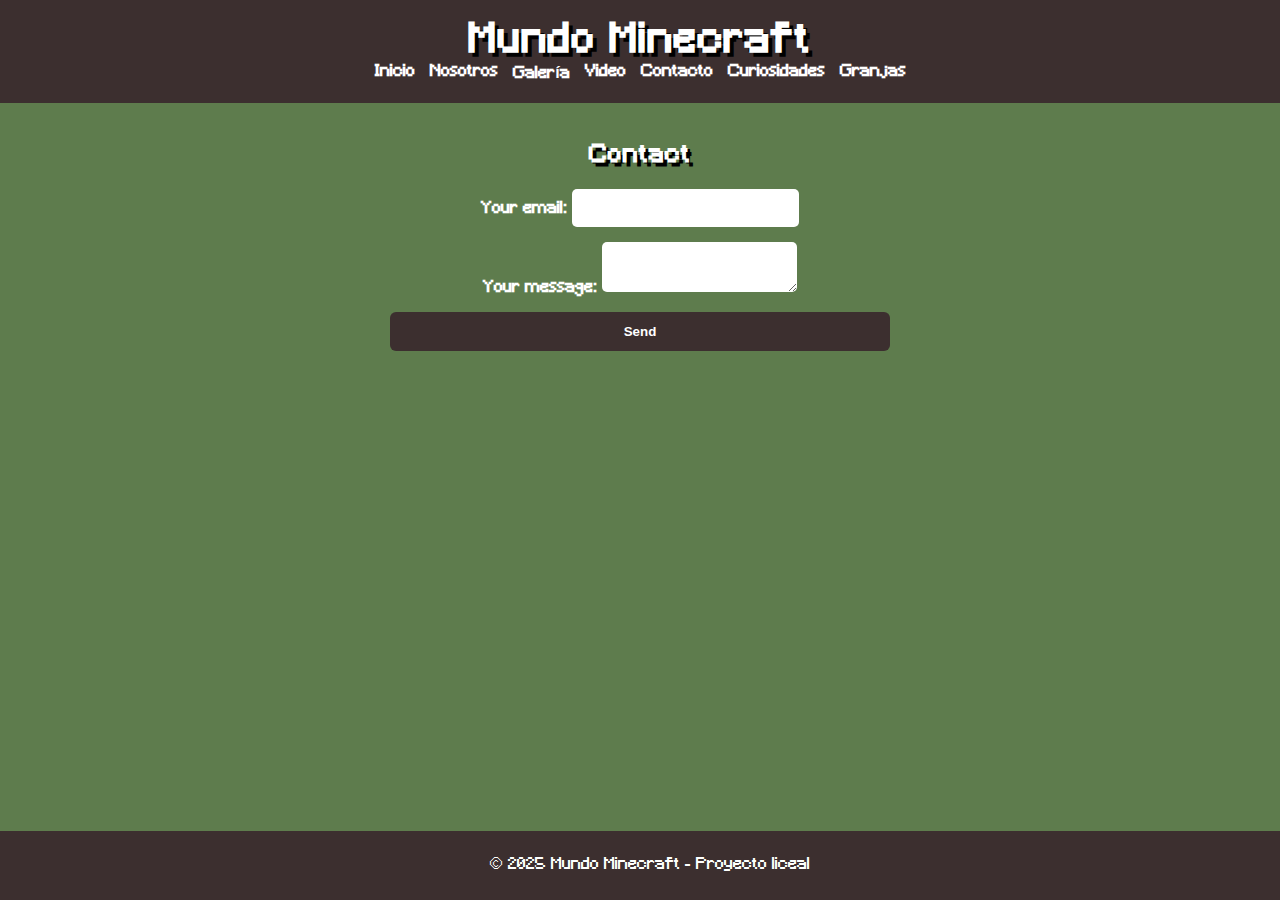
<file: contacto.html>
<!DOCTYPE html>
<html lang="es">
<head>
  <meta charset="UTF-8" />
  <meta name="viewport" content="width=device-width, initial-scale=1" />
  <title>Contacto - Mundo Minecraft</title>
  <link rel="stylesheet" href="css/estilos.css" />
  <style>
    main {
      padding: 20px;
      max-width: 500px;
      margin: 0 auto;
      color: #fff;
    }
    form {
      display: flex;
      flex-direction: column;
      gap: 15px;
    }
    label {
      font-weight: bold;
    }
    input, textarea {
      padding: 10px;
      border-radius: 5px;
      border: none;
      font-size: 1em;
    }
    button {
      background-color: #3C2F2F;
      color: white;
      border: none;
      padding: 12px;
      border-radius: 6px;
      font-weight: bold;
      cursor: pointer;
    }
    button:hover {
      background-color: #5E7C4D;
    }
  </style>
</head>
<body>
  <header>
    <h1>Mundo Minecraft</h1>
      
    <nav>
      <ul>
        <li><a href="index.html">Inicio</a></li>
        <li><a href="nosotros.html">Nosotros</a></li>
        <li><a href="galeria.html">Galería</a></li>
        <li><a href="video.html">Video</a></li>
        <li><a href="contacto.html">Contacto</a></li>
        <li><a href="curiosidades.html">Curiosidades</a></li>
        <li><a href="Granjas.html">Granjas</a></li>
      </ul>
    </nav>
  </header>

  <main>
    <h2>Contact</h2>

<form
  action="https://formspree.io/f/manbwogz"
  method="POST"
>
  <label>
    Your email:
    <input type="email" name="email">
  </label>
  <label>
    Your message:
    <textarea name="message"></textarea>
  </label>
  <button type="submit">Send</button>
</form>
  </main>

  <body style="background-image:url() ;"></body>
  <footer>
    <p>&copy; 2025 Mundo Minecraft - Proyecto liceal</p>
  </footer>
</body>
</html>
</file>
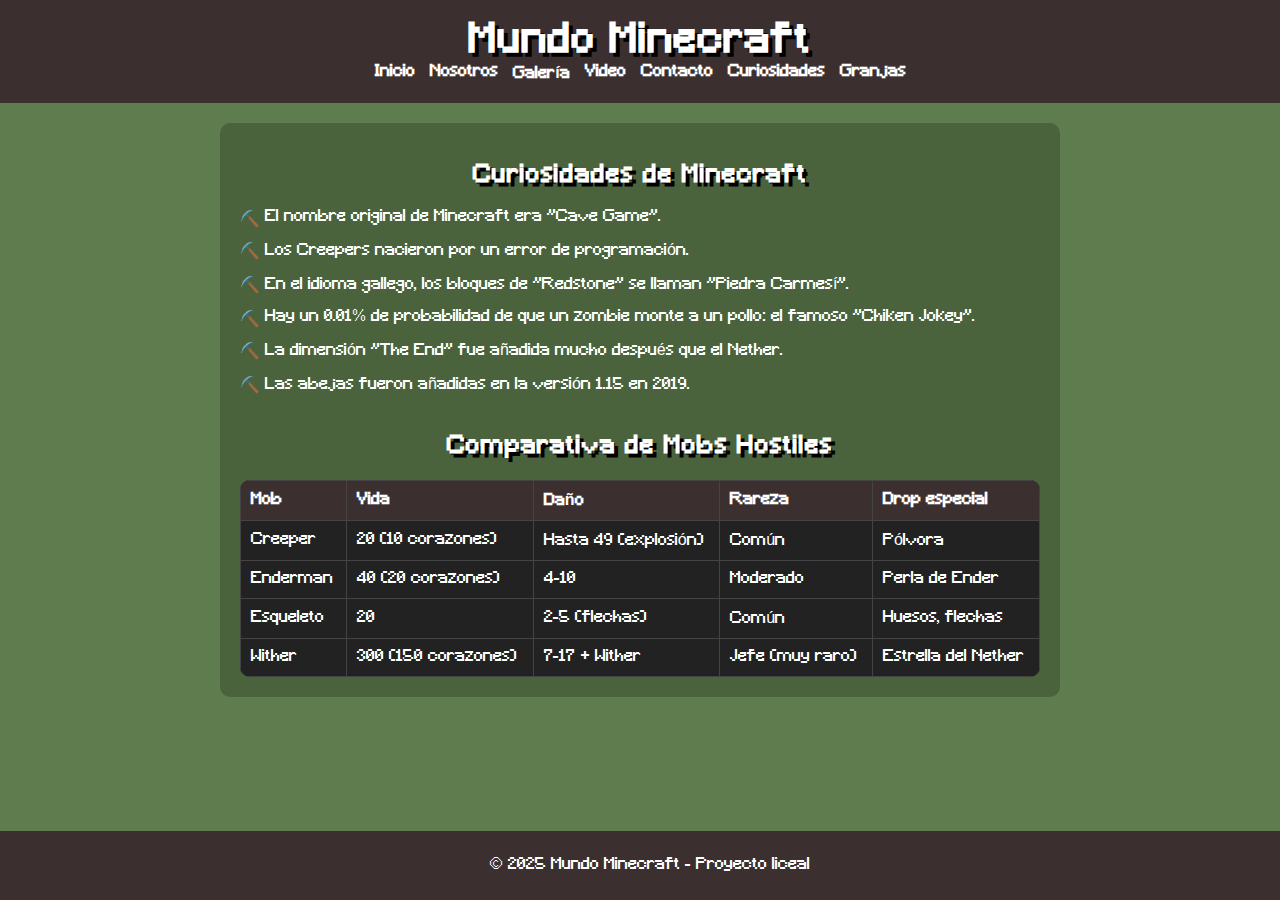
<file: Curiosidades.html>
<!DOCTYPE html>
<html lang="es">
<head>
  <meta charset="UTF-8" />
  <meta name="viewport" content="width=device-width, initial-scale=1.0" />
  <title>Curiosidades - Mundo Minecraft</title>
  <link rel="stylesheet" href="css/estilos.css" />
  <style>
    .curiosidades {
      max-width: 800px;
      margin: 0 auto;
      padding: 20px;
      text-align: left;
      background-color: rgba(0, 0, 0, 0.2);
      border-radius: 10px;
    }

    .curiosidades h2 {
      text-align: center;
      margin-bottom: 20px;
    }

    .curiosidades ul {
      list-style: none;
      padding: 0;
    }

    .curiosidades li {
      margin-bottom: 15px;
      padding-left: 25px;
      position: relative;
    }

    .curiosidades li::before {
      content: "⛏️";
      position: absolute;
      left: 0;
    }
  </style>
</head>
<body>

  <header>
    <h1>Mundo Minecraft</h1>
    <nav>
      <ul>
        <li><a href="index.html">Inicio</a></li>
        <li><a href="nosotros.html">Nosotros</a></li>
        <li><a href="galeria.html">Galería</a></li>
        <li><a href="video.html">Video</a></li>
        <li><a href="contacto.html">Contacto</a></li>
        <li><a href="curiosidades.html">Curiosidades</a></li>
        <li><a href="Granjas.html">Granjas</a></li>
      </ul>
    </nav>
  </header>

  <main>
    <div class="curiosidades">
      <h2>Curiosidades de Minecraft</h2>
      <ul>
        <li>El nombre original de Minecraft era "Cave Game".</li>
        <li>Los Creepers nacieron por un error de programación.</li>
        <li>En el idioma gallego, los bloques de "Redstone" se llaman "Piedra Carmesí".</li>
        <li>Hay un 0.01% de probabilidad de que un zombie monte a un pollo: el famoso "Chiken Jokey".</li>
        <li>La dimensión "The End" fue añadida mucho después que el Nether.</li>
        <li>Las abejas fueron añadidas en la versión 1.15 en 2019.</li>
      </ul>
      <h2 style="margin-top: 40px; text-align: center;">Comparativa de Mobs Hostiles</h2>
<div class="tabla-responsive">
<table style="width: 100%; border-collapse: collapse; background-color: #222; color: #fff; border-radius: 10px; overflow: hidden;">
  <thead>
    <tr style="background-color: #3C2F2F;">
      <th style="padding: 10px; border: 1px solid #444;">Mob</th>
      <th style="padding: 10px; border: 1px solid #444;">Vida</th>
      <th style="padding: 10px; border: 1px solid #444;">Daño</th>
      <th style="padding: 10px; border: 1px solid #444;">Rareza</th>
      <th style="padding: 10px; border: 1px solid #444;">Drop especial</th>
    </tr>
  </thead>
  <tbody>
    <tr>
      <td style="padding: 10px; border: 1px solid #444;">Creeper</td>
      <td style="padding: 10px; border: 1px solid #444;">20 (10 corazones)</td>
      <td style="padding: 10px; border: 1px solid #444;">Hasta 49 (explosión)</td>
      <td style="padding: 10px; border: 1px solid #444;">Común</td>
      <td style="padding: 10px; border: 1px solid #444;">Pólvora</td>
    </tr>
    <tr>
      <td style="padding: 10px; border: 1px solid #444;">Enderman</td>
      <td style="padding: 10px; border: 1px solid #444;">40 (20 corazones)</td>
      <td style="padding: 10px; border: 1px solid #444;">4-10</td>
      <td style="padding: 10px; border: 1px solid #444;">Moderado</td>
      <td style="padding: 10px; border: 1px solid #444;">Perla de Ender</td>
    </tr>
    <tr>
      <td style="padding: 10px; border: 1px solid #444;">Esqueleto</td>
      <td style="padding: 10px; border: 1px solid #444;">20</td>
      <td style="padding: 10px; border: 1px solid #444;">2-5 (flechas)</td>
      <td style="padding: 10px; border: 1px solid #444;">Común</td>
      <td style="padding: 10px; border: 1px solid #444;">Huesos, flechas</td>
    </tr>
    <tr>
      <td style="padding: 10px; border: 1px solid #444;">Wither</td>
      <td style="padding: 10px; border: 1px solid #444;">300 (150 corazones)</td>
      <td style="padding: 10px; border: 1px solid #444;">7-17 + Wither</td>
      <td style="padding: 10px; border: 1px solid #444;">Jefe (muy raro)</td>
      <td style="padding: 10px; border: 1px solid #444;">Estrella del Nether</td>
    </tr>
  </tbody>
</table>

    </div>
  </main>

  <footer>
    <p>&copy; 2025 Mundo Minecraft - Proyecto liceal</p>
  </footer>
<script>
  let lastScroll = 0;
  const footer = document.querySelector("footer");

  window.addEventListener("scroll", () => {
    const currentScroll = window.pageYOffset;

    if (currentScroll > lastScroll) {
      // Bajando → ocultar footer
      footer.style.transform = "translateY(100%)";
    } else {
      // Subiendo → mostrar footer
      footer.style.transform = "translateY(0)";
    }

    lastScroll = currentScroll;
  });
</script>

</body>
</html>
</file>
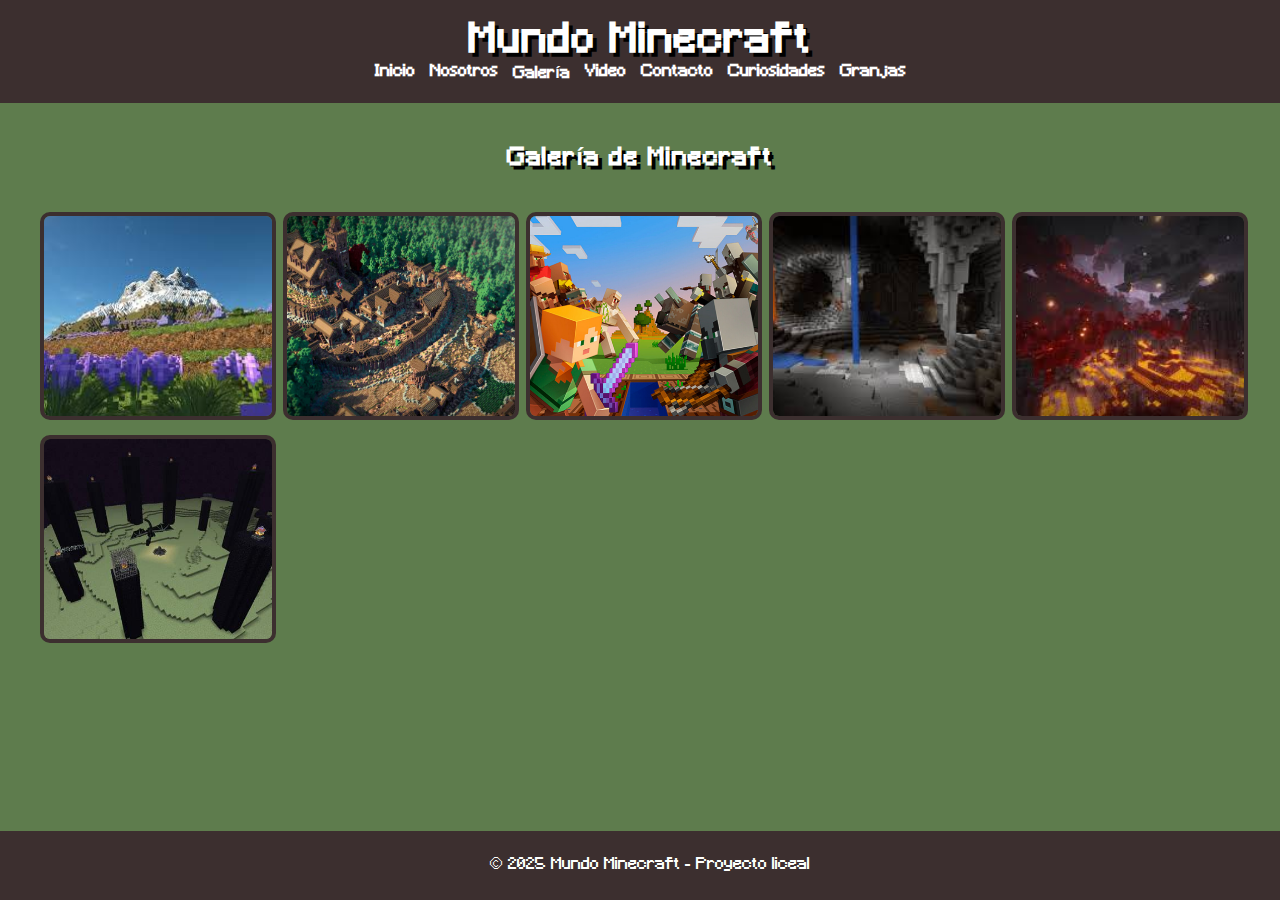
<file: galeria.html>
<!DOCTYPE html>
<html lang="es">
<head>
  <meta charset="UTF-8">
  <meta name="viewport" content="width=device-width, initial-scale=1.0">
  <title>Galería - Mundo Minecraft</title>
  <link rel="stylesheet" href="css/estilos.css">
<style>
  .galeria {
    display: grid;
    grid-template-columns: repeat(auto-fit, minmax(200px, 1fr));
    gap: 15px;
    padding: 20px;
  }

  .galeria img {
    width: 100%;
    height: 200px; /* Todas iguales en alto */
    object-fit: cover; /* Recorta de forma pareja sin deformar */
    border: 4px solid #3C2F2F;
    border-radius: 10px;
  }

  @media (max-width: 600px) {
    .galeria img {
      height: 150px; /* Más bajo en pantallas chicas */
    }
  }
</style>

</head>
<body>

  <header>
    <h1>Mundo Minecraft</h1>
    <nav>
      <ul>
        <li><a href="index.html">Inicio</a></li>
        <li><a href="nosotros.html">Nosotros</a></li>
        <li><a href="galeria.html">Galería</a></li>
        <li><a href="video.html">Video</a></li>
        <li><a href="contacto.html">Contacto</a></li>
        <li><a href="Curiosidades.html">Curiosidades</a></li>
        <li><a href="Granjas.html">Granjas</a></li>
      </ul>
    </nav>
  </header>

  <main>
    <h2>Galería de Minecraft</h2>
    <div class="galeria">
      <img src="images/img1.jpg" alt="Paisaje de Minecraft">
      <img src="images/img2.jpg" alt="Construcción en Minecraft">
      <img src="images/img3.jpeg" alt="Combate en Minecraft">
      <img src="images/img4.jpg" alt="Cueva en Minecraft">
      <img src="images/img5.jpg" alt="Nether en Minecraft">
      <img src="images/img6.jpg" alt="End en Minecraft">
    </div>
  </main>

  <footer>
    <p>&copy; 2025 Mundo Minecraft - Proyecto liceal</p>
  </footer>
<script>
  let lastScroll = 0;
  const footer = document.querySelector("footer");

  window.addEventListener("scroll", () => {
    const currentScroll = window.pageYOffset;

    if (currentScroll > lastScroll) {
      // Bajando → ocultar footer
      footer.style.transform = "translateY(100%)";
    } else {
      // Subiendo → mostrar footer
      footer.style.transform = "translateY(0)";
    }

    lastScroll = currentScroll;
  });
</script>

</body>
</html>
</file>
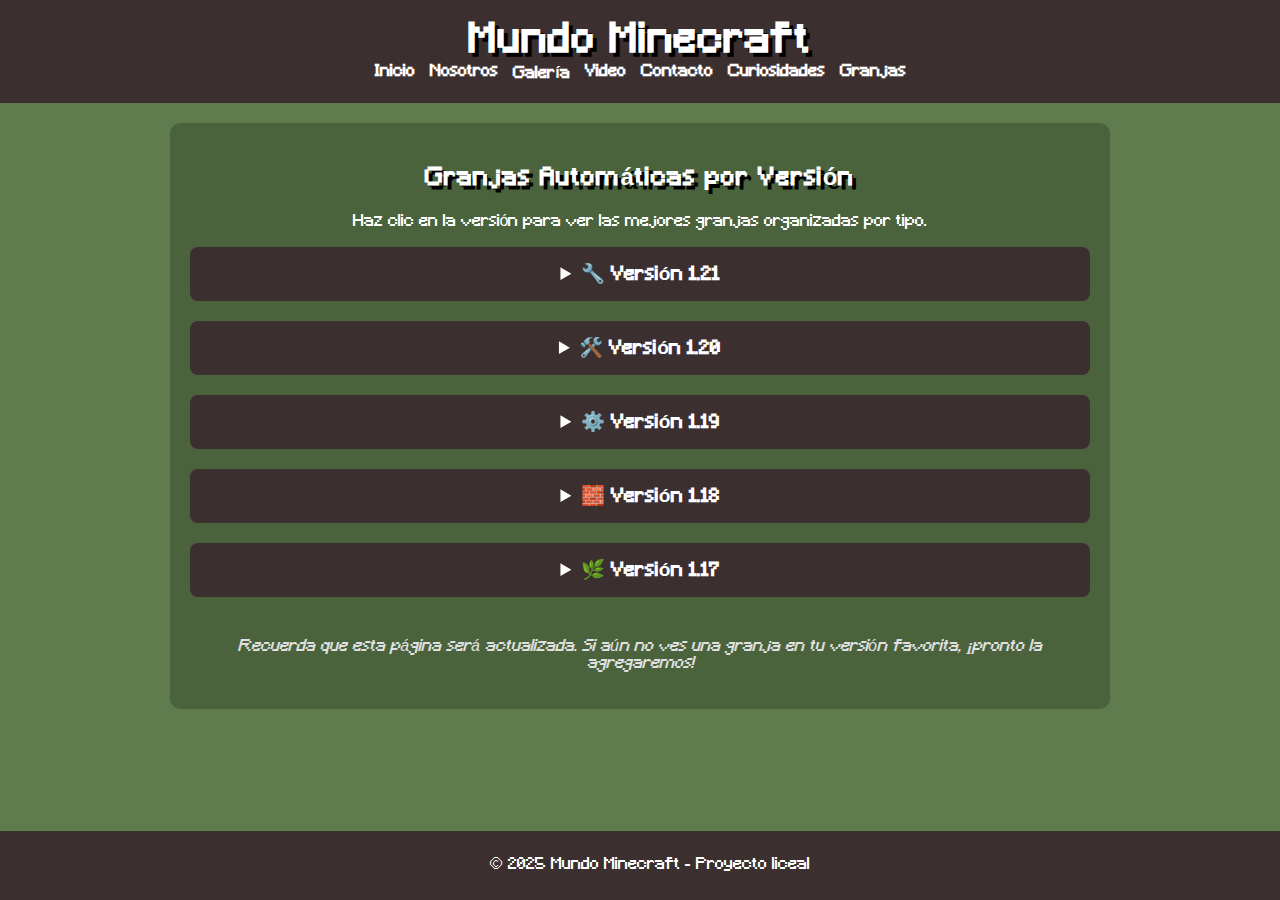
<file: Granjas.html>
<!DOCTYPE html>
<html lang="es">
<head>
  <meta charset="UTF-8" />
  <meta name="viewport" content="width=device-width, initial-scale=1.0" />
  <title>Granjas Automáticas - Mundo Minecraft</title>
  <link rel="stylesheet" href="css/estilos.css" />
  <style>
    .contenedor-granjas {
      max-width: 900px;
      margin: 0 auto;
      padding: 20px;
      background-color: rgba(0, 0, 0, 0.2);
      border-radius: 10px;
      color: white;
    }

    details {
      margin-bottom: 20px;
      background-color: #3C2F2F;
      padding: 15px;
      border-radius: 8px;
      cursor: pointer;
    }

    summary {
      font-weight: bold;
      font-size: 1.2em;
      cursor: pointer;
      outline: none;
    }

    .tipo-granja {
      margin-top: 10px;
      margin-bottom: 10px;
    }

    .tipo-granja h4 {
      margin-bottom: 5px;
      color: #aaffaa;
    }

    .tipo-granja ul {
      list-style: disc;
      padding-left: 20px;
    }

    .actualizacion {
      margin-top: 40px;
      font-style: italic;
      text-align: center;
      color: #e0e0e0;
    }
  </style>
</head>
<body>

  <header>
    <h1>Mundo Minecraft</h1>
    <nav>
      <ul>
        <li><a href="index.html">Inicio</a></li>
        <li><a href="nosotros.html">Nosotros</a></li>
        <li><a href="galeria.html">Galería</a></li>
        <li><a href="video.html">Video</a></li>
        <li><a href="contacto.html">Contacto</a></li>
        <li><a href="curiosidades.html">Curiosidades</a></li>
        <li><a href="granjas.html">Granjas</a></li>
      </ul>
    </nav>
  </header>

  <main>
    <div class="contenedor-granjas">
      <h2 style="text-align: center;">Granjas Automáticas por Versión</h2>
      <p style="text-align: center;">Haz clic en la versión para ver las mejores granjas organizadas por tipo.</p>

      <!-- Versión 1.21 -->
      <details>
        <summary>🔧 Versión 1.21</summary>
        <div class="tipo-granja">
          <h4>Granja de hierro</h4>
          <ul>
            <li><a href="#">[Link a video o explicación]</a></li>
          </ul>
        </div>
        <div class="tipo-granja">
          <h4>Granja de experiencia</h4>
          <ul>
            <li><a href="#">[Link a video o explicación]</a></li>
          </ul>
        </div>
        <div class="tipo-granja">
          <h4>Granja de mobs</h4>
          <ul>
            <li><a href="#">[Link a video o explicación]</a></li>
          </ul>
        </div>
      </details>

      <!-- Versión 1.20 -->
      <details>
        <summary>🛠️ Versión 1.20</summary>
        <div class="tipo-granja">
          <h4>Granja de caña de Hierro</h4>
          <ul>
            <li><a href="#">[Link a video o explicación]</a></li>
          </ul>
        </div>
        <div class="tipo-granja">
          <h4>Granja de Oro</h4>
          <ul>
            <li><a href="#">[Link a video o explicación]</a></li>
          </ul>
        </div>
      </details>

      <!-- Versión 1.19 -->
      <details>
        <summary>⚙️ Versión 1.19</summary>
        <div class="tipo-granja">
          <h4>Granja de mobs</h4>
          <ul>
            <li><a href="#">[Link a video o explicación]</a></li>
          </ul>
        </div>
      </details>

      <!-- Versión 1.18 -->
      <details>
        <summary>🧱 Versión 1.18</summary>
        <div class="tipo-granja">
          <h4>Granja de hierro</h4>
          <ul>
            <li><a href="#">[Link a video o explicación]</a></li>
          </ul>
        </div>
      </details>

      <!-- Versión 1.17 -->
      <details>
        <summary>🌿 Versión 1.17</summary>
        <div class="tipo-granja">
          <h4>Granja de hierro</h4>
          <ul>
            <li><a href="#">[Link a video o explicación]</a></li>
          </ul>
        </div>
      </details>

      <p class="actualizacion">
        Recuerda que esta página será actualizada. Si aún no ves una granja en tu versión favorita, ¡pronto la agregaremos!
      </p>
    </div>
  </main>

  <footer>
    <p>&copy; 2025 Mundo Minecraft - Proyecto liceal</p>
  </footer>

  <script>
    // Ocultar footer al hacer scroll
    let lastScroll = 0;
    const footer = document.querySelector("footer");

    window.addEventListener("scroll", () => {
      const currentScroll = window.pageYOffset;
      if (currentScroll > lastScroll) {
        footer.style.transform = "translateY(100%)";
      } else {
        footer.style.transform = "translateY(0)";
      }
      lastScroll = currentScroll;
    });
  </script>

</body>
</html>
</file>
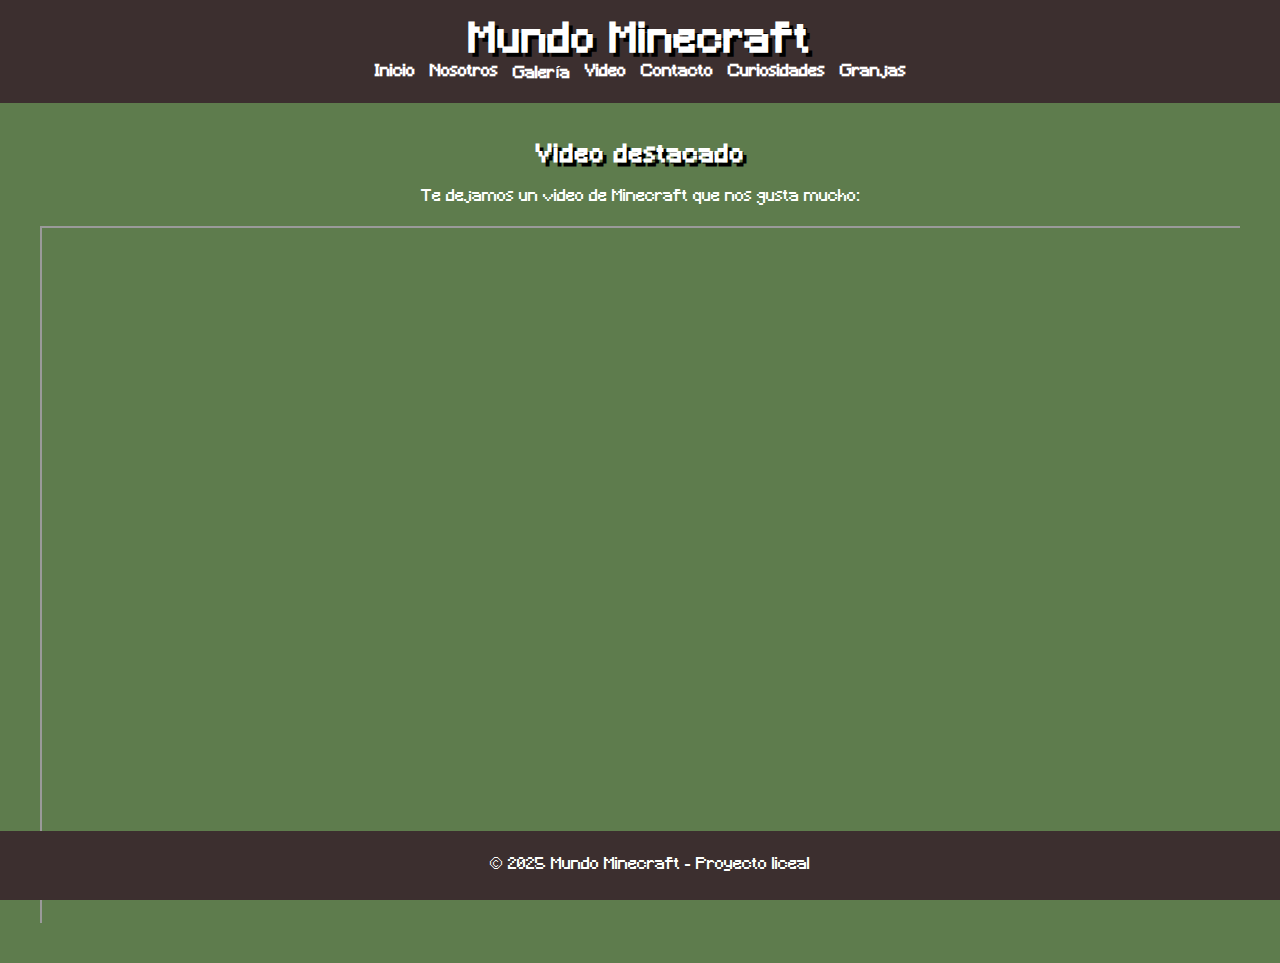
<file: video.html>
<!DOCTYPE html>
<html lang="es">
<head>
  <meta charset="UTF-8">
  <meta name="viewport" content="width=device-width, initial-scale=1.0">
  <title>Video - Mundo Minecraft</title>
  <link rel="stylesheet" href="css/estilos.css">
  <style>
    .video-container {
      position: relative;
      padding-bottom: 56.25%; /* Proporción 16:9 */
      height: 0;
      overflow: hidden;
      margin: 20px;
    }

    .video-container iframe {
      position: absolute;
      top: 0;
      left: 0;
      width: 100%;
      height: 100%;
    }
  </style>
</head>
<body>

  <header>
    <h1>Mundo Minecraft</h1>
    <nav>
      <ul>
        <li><a href="index.html">Inicio</a></li>
        <li><a href="nosotros.html">Nosotros</a></li>
        <li><a href="galeria.html">Galería</a></li>
        <li><a href="video.html">Video</a></li>
        <li><a href="contacto.html">Contacto</a></li>
        <li><a href="curiosidades.html">Curiosidades</a></li>
        <li><a href="granjas.html">Granjas</a></li>
      </ul> 
    </nav>
  </header>

  <main>
    <h2>Video destacado</h2>
    <p>Te dejamos un video de Minecraft que nos gusta mucho:</p>

    <div class="video-container">
<iframe src="https://www.youtube.com/embed/X7YsmqN26EI" alt="Video" >

</iframe>

    </div>
  </main>

  <footer>
    <p>&copy; 2025 Mundo Minecraft - Proyecto liceal</p>
  </footer>
<script>
  let lastScroll = 0;
  const footer = document.querySelector("footer");

  window.addEventListener("scroll", () => {
    const currentScroll = window.pageYOffset;

    if (currentScroll > lastScroll) {
      // Bajando → ocultar footer
      footer.style.transform = "translateY(100%)";
    } else {
      // Subiendo → mostrar footer
      footer.style.transform = "translateY(0)";
    }

    lastScroll = currentScroll;
  });
</script>

</body>
</html>
</file>
<file: css/estilos.css>
/* ==== Fuente personalizada ==== */
@font-face {
  font-family: 'Minecraft';
  src: url('../Fuentes/Minecraft.ttf') format('truetype');
}

/* ==== Estilos globales ==== */
body {
  font-family: 'Minecraft', Arial, sans-serif;
  color: #fff;
  background-color: #5E7C4D;
  margin: 0;
  padding: 0;
}

/* ==== Tipografía de títulos ==== */
h1, h2, h3 {
  text-shadow: 4px 4px 0 #000;
  letter-spacing: 1px;
}

/* ==== Encabezado ==== */
header {
  background-color: #3C2F2F;
  padding: 20px;
  text-align: center;
}

header h1 {
  margin: 0;
  font-size: 2.5em;
}

/* ==== Navegación ==== */
nav ul {
  list-style: none;
  padding: 0;
  margin: 0;
  display: flex;
  justify-content: center;
  gap: 15px;
}

nav a {
  color: #fff;
  text-decoration: none;
  font-weight: bold;
}

/* ==== Contenido principal ==== */
main {
  padding: 20px;
  text-align: center;
}

/* ==== Pie de página ==== */
footer {
  background-color: #3C2F2F;
  text-align: center;
  padding: 10px;
  position: fixed;
  width: 100%;
  bottom: 0;
}

@media (max-width: 600px) {
  nav ul {
    flex-direction: column;
    gap: 10px;
  }

  header h1 {
    font-size: 2em;
  }
main {
  padding-bottom: 60px; 
}


footer {
  background-color: rgba(60, 47, 47, 0.85); /* Color con transparencia */
  text-align: center;
  padding: 10px;
  position: fixed;  
  width: 100%;
  bottom: 0;
  font-size: 0.9em;
  transition: transform 0.3s ease;
  z-index: 100;
}
}
/* Estilos para Celu Crick  */
@media screen and (max-width: 768px) {
  nav ul {
    flex-direction: column;
    gap: 10px;
    align-items: center;
  }

  header h1 {
    font-size: 1.8em;
  }

  main {
    padding: 10px;
  }

  iframe {
    height: 200px;
  }

  .contenedor-granjas,
  .curiosidades,
  .tipo-granja {
    padding: 10px;
  }

  footer {
    font-size: 0.8em;
    padding: 8px;
  }
}
/* Scroll horizontal para tablas en pantallas pequeñas */
.tabla-responsive {
  overflow-x: auto;
  width: 100%;
}

.tabla-responsive table {
  min-width: 600px; /* o el ancho mínimo que necesite  */
}
</file>
